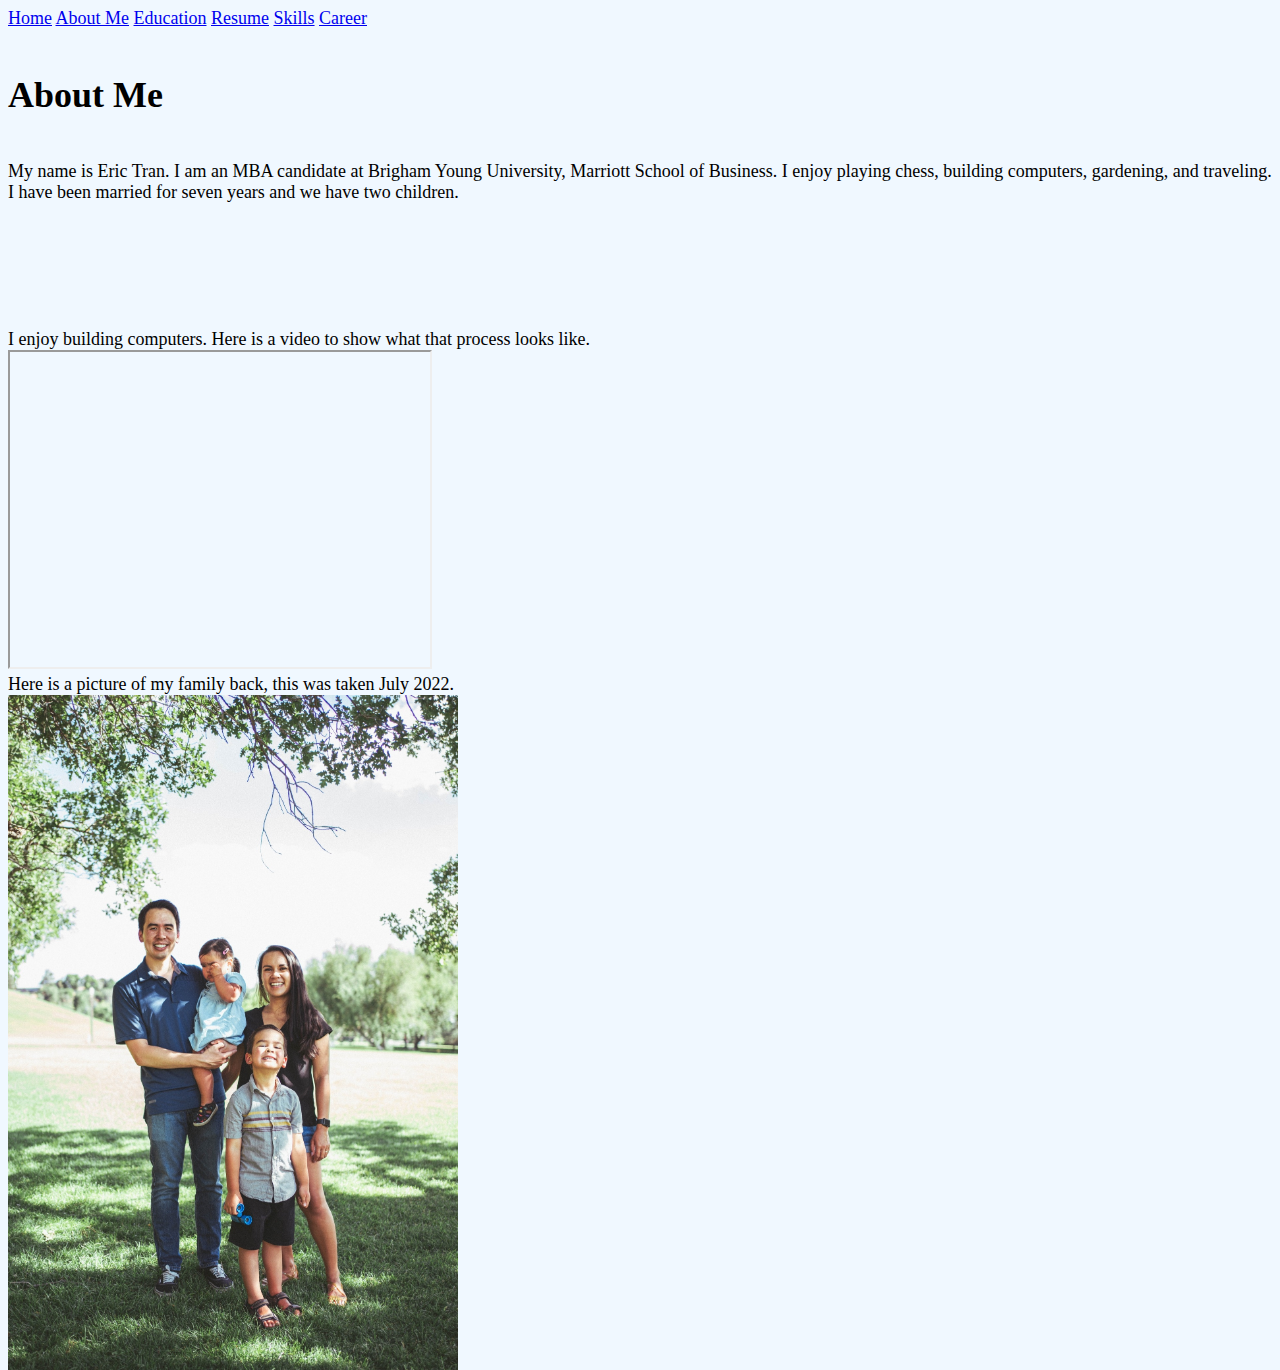
<file: about.html>
<!DOCTYPE html> 
<html lang="en">
    <head>
    <title>About Me</title>
    <link rel="stylesheet" href="css/mystyles.css">
<div class="links">
    <a align="right" href="index.html">Home</a>  
    <a align="right" href="#">About Me</a> 
    <a align="right" href="education.html">Education</a> 
    <a align="right" href="experience.html">Resume</a>  
    <a align="right" href="skills.html">Skills</a>  
    <a align="right" href="career.html">Career</a><br><br>
</div>
    <h1>About Me</h1>
</head>

<body>
    <br>My name is Eric Tran. I am an MBA candidate at Brigham Young University, Marriott School of Business. I enjoy playing chess, building computers, gardening, and traveling. I have been married for seven years and we have two children. <br><br><br><br><br><br><br>
    <div class="youtube">
        I enjoy building computers. Here is a video to show what that process looks like.<br>
        <iframe width="420" height="315"
        src="https://www.youtube.com/embed/BL4DCEp7blY">
        </iframe> 
    </div>
    
    <div align="left">
        Here is a picture of my family back, this was taken July 2022.
    </div>
    
    <div class="family">
        <img align="left" src="assets/img/303234358_10225782202134681_6520931572430591248_n.jpg" width="450" alt="My family">
    </div><br>


<div class='tableauPlaceholder' id='viz1674971201889' style='position: relative'><noscript><a href='#'><img alt='States I Have Traveled To ' src='https:&#47;&#47;public.tableau.com&#47;static&#47;images&#47;St&#47;StatesIHaveTraveledTo&#47;StatesIHaveTraveledTo&#47;1_rss.png' style='border: none' /></a></noscript><object class='tableauViz'  style='display:none;'><param name='host_url' value='https%3A%2F%2Fpublic.tableau.com%2F' /> <param name='embed_code_version' value='3' /> <param name='site_root' value='' /><param name='name' value='StatesIHaveTraveledTo&#47;StatesIHaveTraveledTo' /><param name='tabs' value='no' /><param name='toolbar' value='yes' /><param name='static_image' value='https:&#47;&#47;public.tableau.com&#47;static&#47;images&#47;St&#47;StatesIHaveTraveledTo&#47;StatesIHaveTraveledTo&#47;1.png' /> <param name='animate_transition' value='yes' /><param name='display_static_image' value='yes' /><param name='display_spinner' value='yes' /><param name='display_overlay' value='yes' /><param name='display_count' value='yes' /><param name='language' value='en-US' /><param name='filter' value='publish=yes' /></object></div>                <script type='text/javascript'>                    var divElement = document.getElementById('viz1674971201889');                    var vizElement = divElement.getElementsByTagName('object')[0];                    vizElement.style.width='100%';vizElement.style.height=(divElement.offsetWidth*0.75)+'px';                    var scriptElement = document.createElement('script');                    scriptElement.src = 'https://public.tableau.com/javascripts/api/viz_v1.js';                    vizElement.parentNode.insertBefore(scriptElement, vizElement);                </script>















</body>





</html>
</file>
<file: css/mystyles.css>
body {
    font-family: Calibri, sans-serif
    color: #000000;
    font-size: 18px;
    background-color: aliceblue;
}


youtube { 
    float:left; margin-left 20px;
    
}


family {
    float:left; margin-left 20px;
}

links {
    text-align: right
}
</file>
